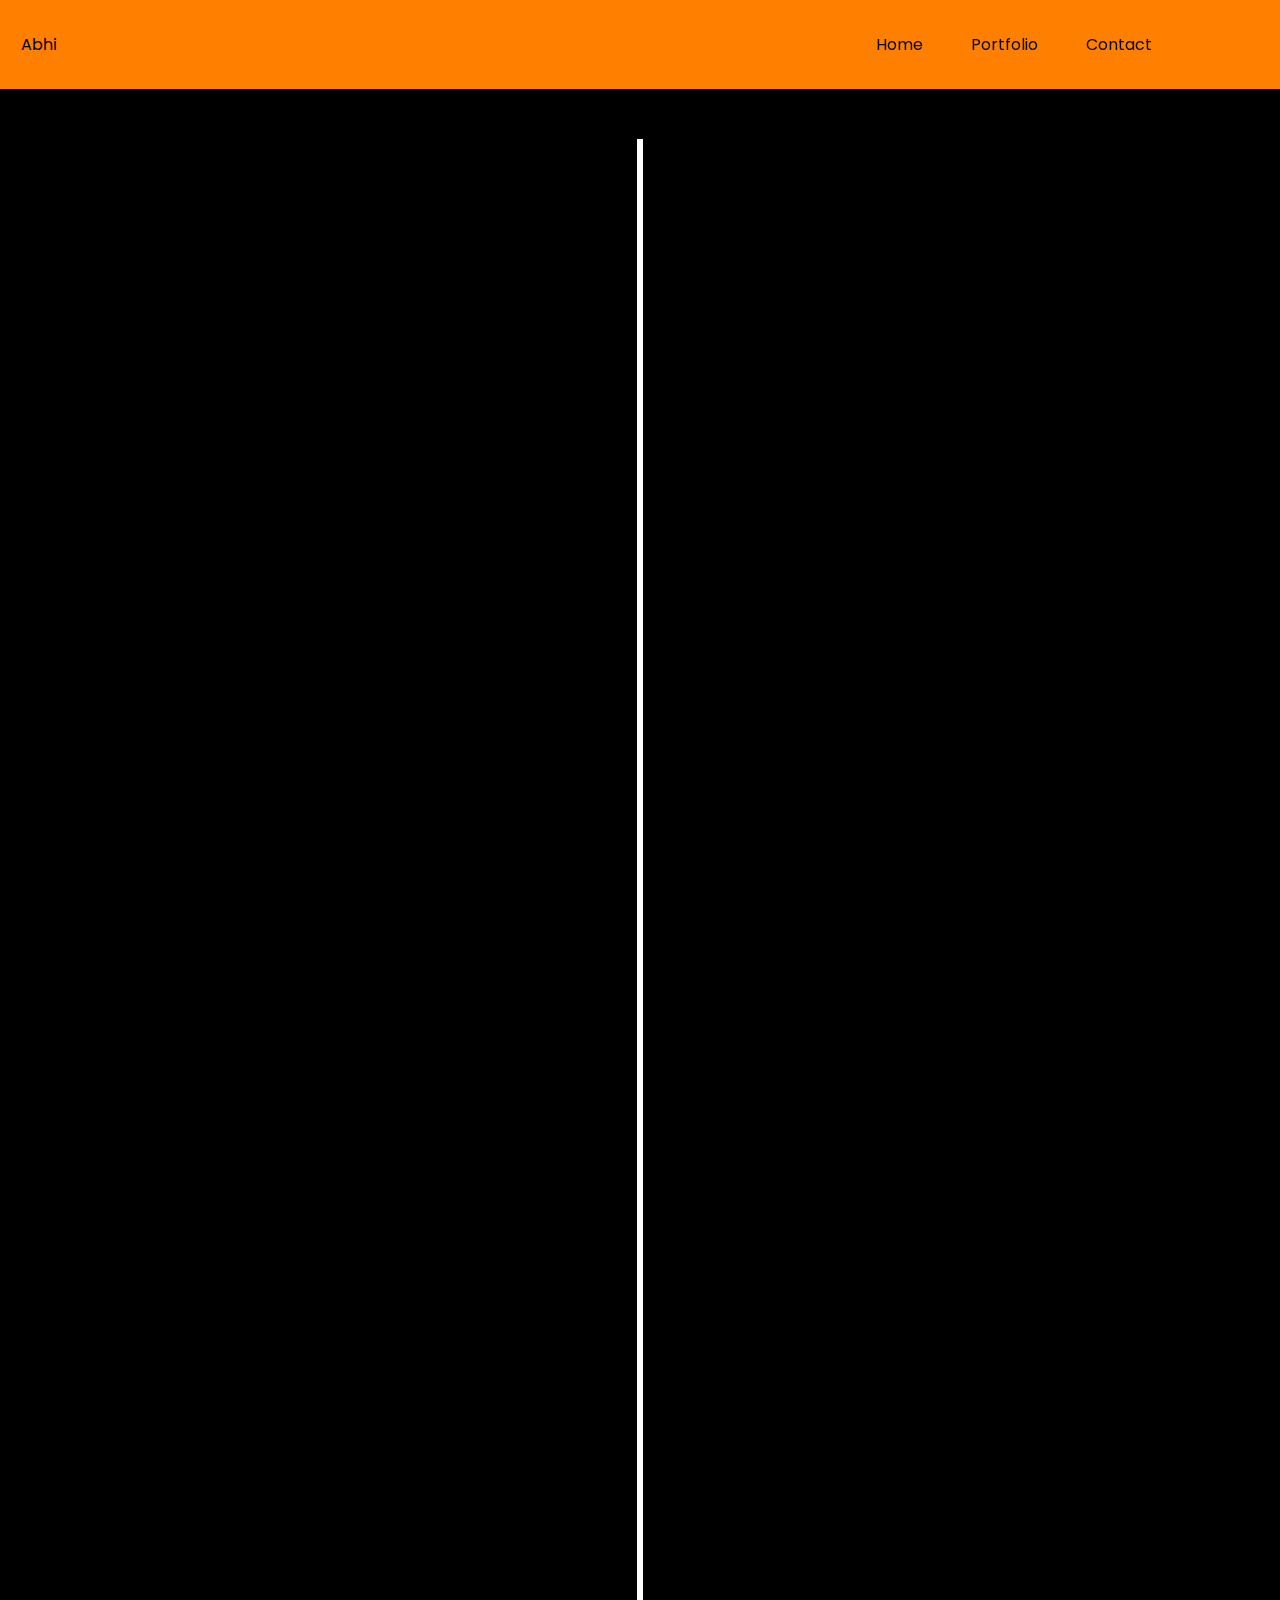
<file: portfolio.html>
<!DOCTYPE html>
<html lang="en">
<head>
    <meta charset="UTF-8">
    <meta http-equiv="X-UA-Compatible" content="IE=edge">
    <meta name="viewport" content="width=device-width, initial-scale=1.0">
    <title>Portfolio</title>
    <link rel="stylesheet" href="portfolio.css">
    <link rel="preconnect" href="https://fonts.gstatic.com">
    <link href="https://fonts.googleapis.com/css2?family=Poppins:wght@100;200;300;400;600;700&display=swap" rel="stylesheet">
    <link href="https://fonts.googleapis.com/css2?family=Tilt+Prism&display=swap" rel="stylesheet">
    <link rel="stylesheet" herf="https://stackpath.bootstrapcdn.com/font-awesome/4.7.0/css/font-awesome.min.css">
    <script src="nav.js" defer></script>
</head>
<body>
    <header class="primary-header flex">
        <div class="logo">
            <!-- <img src="Images/logo1.png" alt=""> -->
            Abhi
        </div>
        
        <button class="mobile-nav-toggle" aria-controls="primary-navigation" aria-expanded="false">
            <span class="sr-only">Menu</span>
        </button>

        <nav>
            <ul id="primary-navigation" data-visible="false" class="primary-navigation flex">
                <li class="active">
                    <a href="index.html">
                        <span aria-hidden="true">00</span>Home
                    </a>
                </li>
                <li>
                    <a href="portfolio.html">
                        <span aria-hidden="true">01</span>Portfolio
                    </a>
                </li>
                <li>
                    <a href="contact.html">
                        <span aria-hidden="true">02</span>Contact
                    </a>
                </li>
            </ul>
        </nav>
    </header>
    
    <div class="timeline">
        <div class="portfolio-container left-container">
            <img src="Images/TimelineImgs/nest.png">
            <div class="main-textbox">
                <h2>Education</h2>
                <span class="left-container-arrow"></span>
            </div>
        </div>
        <div class="portfolio-container left-container">
            <img src="Images/TimelineImgs/assistant.png">
            <div class="textbox">
                <h2>Mechatronics & Robotics Engineering</h2>
                <small>2022 - Present</small>
                <p>
                    Currently doing my master's at Hochschule Schmalkalden
                </p>
                <span class="left-container-arrow"></span>
            </div>
        </div>
        <div class="portfolio-container left-container">
            <img src="Images/TimelineImgs/nest.png">
            <div class="textbox">
                <h2>Bachelors in Mechanical Engineering</h2>
                <small>2017 - 2021</small>
                <p>
                     bachelor's at Karunya University
                </p>
                <span class="left-container-arrow"></span>
            </div>
        </div>
        <div class="portfolio-container right-container">
            <img src="Images/TimelineImgs/nest.png">
            <div class="main-textbox">
                <h2>Work</h2>
                <span class="right-container-arrow"></span>
            </div>
        </div>
        <div class="portfolio-container right-container">
            <img src="Images/TimelineImgs/drive.png">
            <div class="textbox">
                <h2>Accenture</h2>
                <small>May 2021 - Sept 2022</small>
                <p>
                    Worked as DevOps engineer
                </p>
                <span class="right-container-arrow"></span>
            </div>
        </div>
        
        <div class="portfolio-container right-container">
            <img src="Images/TimelineImgs/nest_thermostat_sensor.png">
            <div class="textbox">
                <h2>Ford</h2>
                <small>Dec 2020 - Jan 2021</small>
                <p>
                    Worked as Intern at Ford Kerala
                </p>
                <span class="right-container-arrow"></span>
            </div>
        </div>
        <div class="portfolio-container left-container">
            <img src="Images/TimelineImgs/nest.png">
            <div class="main-textbox">
                <h2>Certifications</h2>
                <span class="left-container-arrow"></span>
            </div>
        </div>
        <div class="portfolio-container left-container">
            <img src="Images/TimelineImgs/nestheart.png">
            <div class="textbox">
                <h2>Mircosoft Azure</h2>
                <small>2015 - 2016</small>
                <p>
                    vghtvzutbzuiz uzgubozu uztfztzvufv vtzbtu6tubzugu cetreicrouztv vrf5tl87gtvl7 Create Timeline Design For Website Using HTML & CSS | Responsive Web Design
                </p>
                <span class="left-container-arrow"></span>
            </div>
        </div>
        <div class="portfolio-container left-container">
            <img src="Images/TimelineImgs/nestremote.png">
            <div class="textbox">
                <h2>.Net</h2>
                <small>2014 - 2015</small>
                <p>
                    vghtvzutbzuiz uzgubozu uztfztzvufv vtzbtu6tubzugu cetreicrouztv vrf5tl87gtvl7 Create Timeline Design For Website Using HTML & CSS | Responsive Web Design
                </p>
                <span class="left-container-arrow"></span>
            </div>
        </div>
        <div class="portfolio-container left-container">
            <img src="Images/TimelineImgs/stadia_controller.png">
            <div class="textbox">
                <h2>DevOps</h2>
                <small>2013 - 2014</small>
                <p>
                    vghtvzutbzuiz uzgubozu uztfztzvufv vtzbtu6tubzugu cetreicrouztv vrf5tl87gtvl7 Create Timeline Design For Website Using HTML & CSS | Responsive Web Design
                </p>
                <span class="left-container-arrow"></span>
            </div>
        </div>
        <div class="portfolio-container left-container">
            <img src="Images/TimelineImgs/stadia_controller.png">
            <div class="textbox">
                <h2>Python by University of Michigan</h2>
                <small>2013 - 2014</small>
                <p>
                    vghtvzutbzuiz uzgubozu uztfztzvufv vtzbtu6tubzugu cetreicrouztv vrf5tl87gtvl7 Create Timeline Design For Website Using HTML & CSS | Responsive Web Design
                </p>
                <span class="left-container-arrow"></span>
            </div>
        </div>
        <div class="portfolio-container left-container">
            <img src="Images/TimelineImgs/stadia_controller.png">
            <div class="textbox">
                <h2>Mathematics for Machine Learning by Imperial College London</h2>
                <small>2013 - 2014</small>
                <p>
                    vghtvzutbzuiz uzgubozu uztfztzvufv vtzbtu6tubzugu cetreicrouztv vrf5tl87gtvl7 Create Timeline Design For Website Using HTML & CSS | Responsive Web Design
                </p>
                <span class="left-container-arrow"></span>
            </div>
        </div>
        <div class="portfolio-container left-container">
            <img src="Images/TimelineImgs/stadia_controller.png">
            <div class="textbox">
                <h2>DevOps</h2>
                <small>2013 - 2014</small>
                <p>
                    vghtvzutbzuiz uzgubozu uztfztzvufv vtzbtu6tubzugu cetreicrouztv vrf5tl87gtvl7 Create Timeline Design For Website Using HTML & CSS | Responsive Web Design
                </p>
                <span class="left-container-arrow"></span>
            </div>
        </div>
        
    </div>

</body>
</html>
</file>
<file: portfolio.css>
*{
    margin: 0;
    padding: 0;
    font-family: 'Poppins', sans-serif;
    box-sizing: border-box;
}

/* .body {
    font-family: var(--ff-sans-normal);
    font-size: var(--fs-400);
    color: hsl(var(--clr-white));
    background-color: hsl(var(--clr-dark));
    line-height: 1.5;
    min-height: 100vh;

    grid-template-rows: min-content 1fr;

    overflow-x: hidden;
} */


/* body{
    margin: 0px;
} */
.container {
    display: grid;
    position: relative;
    height: 100%;
    /* border: 1px solid red; */
    /* border: 2px solid red; */
}

.flex {
    display: flex;
    gap: var(--gap, 1rem);
}

.sr-only {
    position: absolute;
    left: -10000px;
    width: 1px;
    height: 1px;
    top: auto;
    overflow: hidden;
}

.home {
    background-image: url(Images/dualcolor.jpg);
    height: 100vh;
}

/* primary logo */
.logo {
    align-content: center;
    margin: 1.3rem;
    color: black;
    /* font-family: "Tilt Prism";
    font-size: 15px; */
    /* background-color: #75a3a3; */
    /* border: 1px solid pink; */
}

.primary-header {
    align-content: center;
    justify-content: space-between;
    position: relative;
    /* border: 2px solid blue; */
    background-color: #FF8000;
}

.mobile-nav-toggle {
    display: none;

}

.primary-navigation {
    list-style: none;
    padding: 0;
    margin: 0;
    background: hsl(0 0% 0% / 0.75);
    /*backdrop-filter: blur(0.5rem);*/
}

@supports (backdrop-filter: blur(0.5rem)) {
    .primary-navigation {
        background: hsl(0 0% 100% / 0);
        backdrop-filter: blur(0.5rem);
    }
}

.primary-navigation a {
    text-decoration: none;
    color: rgb(8, 8, 8);
    /*font-family: Georgia, 'Times New Roman', Times, serif;*/
}

.primary-navigation a > span {
    font-weight: 500;
    margin-inline-end: 0.75em;
}

@media (max-width: 35em) {
    .primary-navigation {
        --gap: 1.5em;

        position: fixed;
        z-index: 1000;
        inset: 0 0 0 40%;

        flex-direction: column;
        padding: min(30vh, 10rem) 2em;

        transform: translate(100%);
        transition: transform 350ms ease-in;
    }

    .primary-navigation[data-visible="true"] {
        transform: translate(0%);
    }

    .mobile-nav-toggle {
        display: block;
        position: absolute;
        z-index: 9999;
        background-color: transparent;
        background-image: url(Images/hamburger.png);
        background-repeat: no-repeat;
        width: 1.7rem;
        border: 0;
        aspect-ratio: 1;
        top: 2rem;
        right: 2rem;
        /* border: 1px solid red; */
        position: top right;
    }

    .mobile-nav-toggle[aria-expanded="true"] {
        background-image: url(Images/close.png);
    }
}

@media (min-width: 35em) and (max-width: 50em) {
    .primary-navigation a > span[aria-hidden] {
        display: none;
    }
}

@media (min-width: 35em) {
    .primary-navigation {
        --gap: 3rem;
        padding-block: 2rem;
        padding-inline: clamp(3rem, 10vw, 10rem);
    }
    .primary-navigation a > span[aria-hidden] {
        display: none;
    }
}

/*  PORTFOLIO TIMELINE CSS  */


/* *{
    margin: 0;
    padding: 0;
    font-family: 'poppins', sans-serif;
    box-sizing: border-box;
} */

body{
    background: #000000;
}



.timeline {
    position: relative;
    max-width: 1200px;
    margin: 50px auto;
    /* background: #fffffe; */
    /* border: 1px solid red; */
}

.portfolio-container {
    padding: 10px 50px;
    position: relative;
    width: 50%;
    
    animation: movedown 1s linear forwards;
    opacity: 0;
    /* border: 1px solid black; */
}



@keyframes movedown {
    0%{
        opacity: 1;
        transform: translateY(-30px);
    }
    100%{
        opacity: 1;
        transform: translateY(0px);
    }
}


.portfolio-container:nth-child(2) {
    animation-delay: 1s;
}
.portfolio-container:nth-child(3) {
    animation-delay: 2s;
}
.portfolio-container:nth-child(4) {
    animation-delay: 3s;
}
.portfolio-container:nth-child(5) {
    animation-delay: 4s;
}
.portfolio-container:nth-child(6) {
    animation-delay: 5s;
}
.portfolio-container:nth-child(7) {
    animation-delay: 6s;
}
.portfolio-container:nth-child(8) {
    animation-delay: 7s;
}
.portfolio-container:nth-child(9) {
    animation-delay: 8s;
}
.portfolio-container:nth-child(10) {
    animation-delay: 9s;
}
.portfolio-container:nth-child(11) {
    animation-delay: 10s;
}
.portfolio-container:nth-child(12) {
    animation-delay: 11s;
}
.portfolio-container:nth-child(13) {
    animation-delay: 12s;
}


.main-textbox {
    padding: 10px 20px;
    background: #FF8000;
    position: relative;
    border-radius: 10px;
    font-size: 0.9em;
}

.textbox {
    padding: 10px 20px;
    background: #fffffe;
    position: relative;
    border-radius: 10px;
    font-size: 0.9em;
}

.left-container {
    left: 0;
}

.right-container {
    left: 50%;
}

.portfolio-container img{
    position: absolute;
    width: 40px;
    border-radius: 50%;
    right: -20px;
    top: 32px;
    z-index: 15;
}

.right-container img {
    left: -20px;
}

.timeline::after {
    content: '';
    position: absolute;
    width: 6px;
    height: 100%;
    background: #fffffe;
    top: 0;
    left: 50%;
    margin-left: -3px;
    z-index: -1;
    animation: moveline 12s linear forwards;
}

@keyframes moveline {
    0%{
        height: 0;
    }
    100%{
        height: 100%;
    }
}

.textbox h2 {
    font-weight: 600;
}

.textbox small {
    display: inline-block;
    margin-bottom: 50px;
}

.left-container-arrow {
    height: 0;
    width: 0;
    position: absolute;
    top: 28px;
    z-index: 1;
    border-top: 15px solid transparent;
    border-bottom: 15px solid transparent;
    border-left: 15px solid #fffffe;
    right: -15px;
}

.right-container-arrow {
    height: 0;
    width: 0;
    position: absolute;
    top: 28px;
    z-index: 1;
    border-top: 15px solid transparent;
    border-bottom: 15px solid transparent;
    border-right: 15px solid #fffffe;
    left: -15px;
}



@media screen and (max-width: 600px) {
    .timeline {
        margin: 50px auto;
    }
    .timeline::after {
        left: 31px;
    }
    .portfolio-container {
        width: 100%;
        padding-left: 80px;
        padding-right: 25px;
    }
    .textbox {
        font-size: 13px;
    }
    .textbox small {
        margin-bottom: 10px;
    }
    .right-container {
        left: 0;
    }
    .left-container img, .right-container img {
        left: 10px;
    }
    .left-container-arrow, .right-container-arrow {
        border-right: 15px solid #000000;
        border-left: 0;
        left: -15px;

    }
}
</file>
